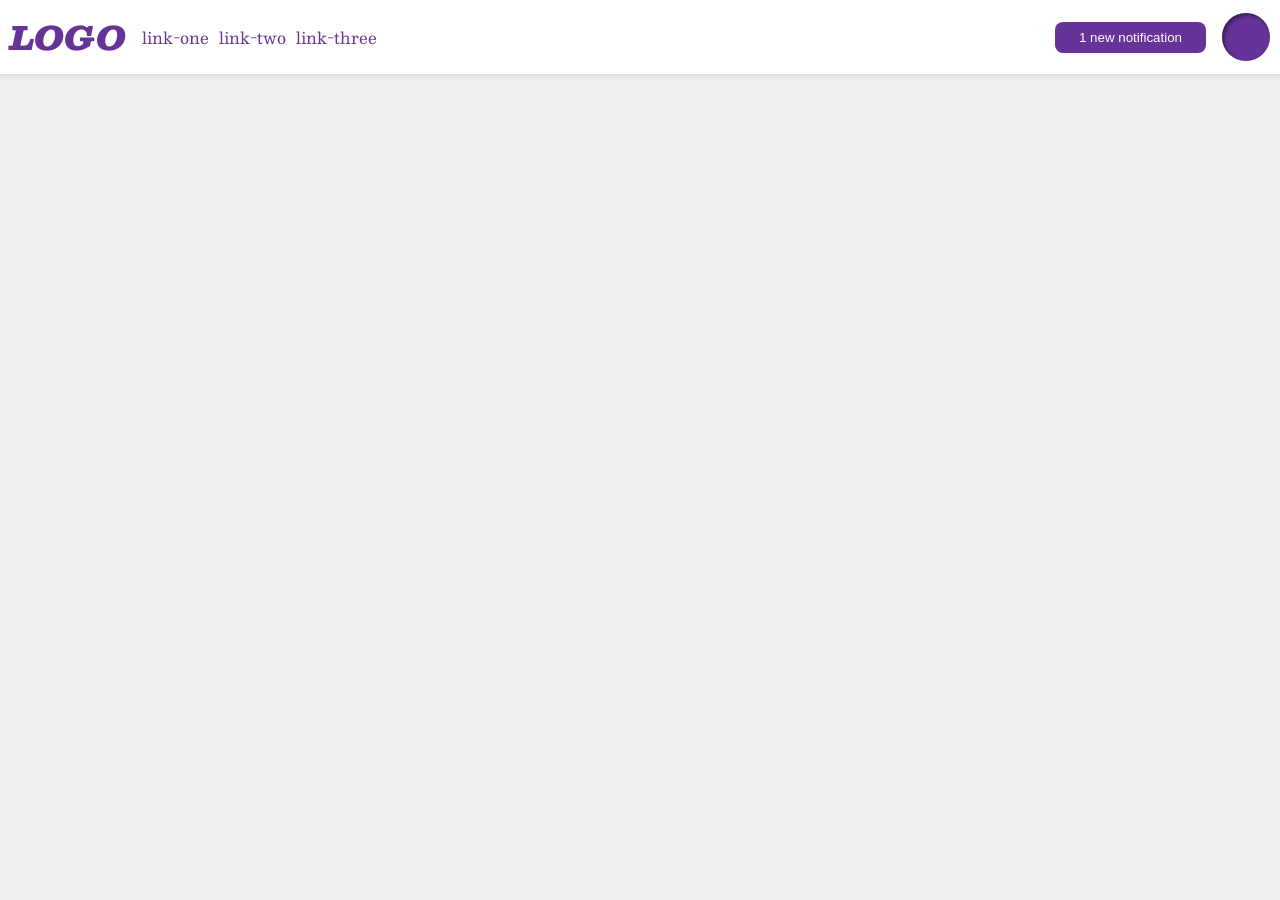
<file: flex/03-flex-header-2/index.html>
<!DOCTYPE html>
<html lang="en">
  <head>
    <meta charset="UTF-8">
    <meta http-equiv="X-UA-Compatible" content="IE=edge">
    <meta name="viewport" content="width=device-width, initial-scale=1.0">
    <title>Flex Header 2</title>
    <link rel="stylesheet" href="style.css">
  </head>
  <body>
    <div class="header">
      <div class="left">
        <div class="logo">
          LOGO
        </div>
        <ul class="links">
          <li><a href="https://google.com">link-one</a></li>
          <li><a href="https://google.com">link-two</a></li>
          <li><a href="https://google.com">link-three</a></li>
        </ul>
      </div>
      <div class="right">
        <button class="notifications">
          1 new notification
        </button>
        <div class="profile-image"></div>
      </div>
    </div>
  </body>
</html>
</file>
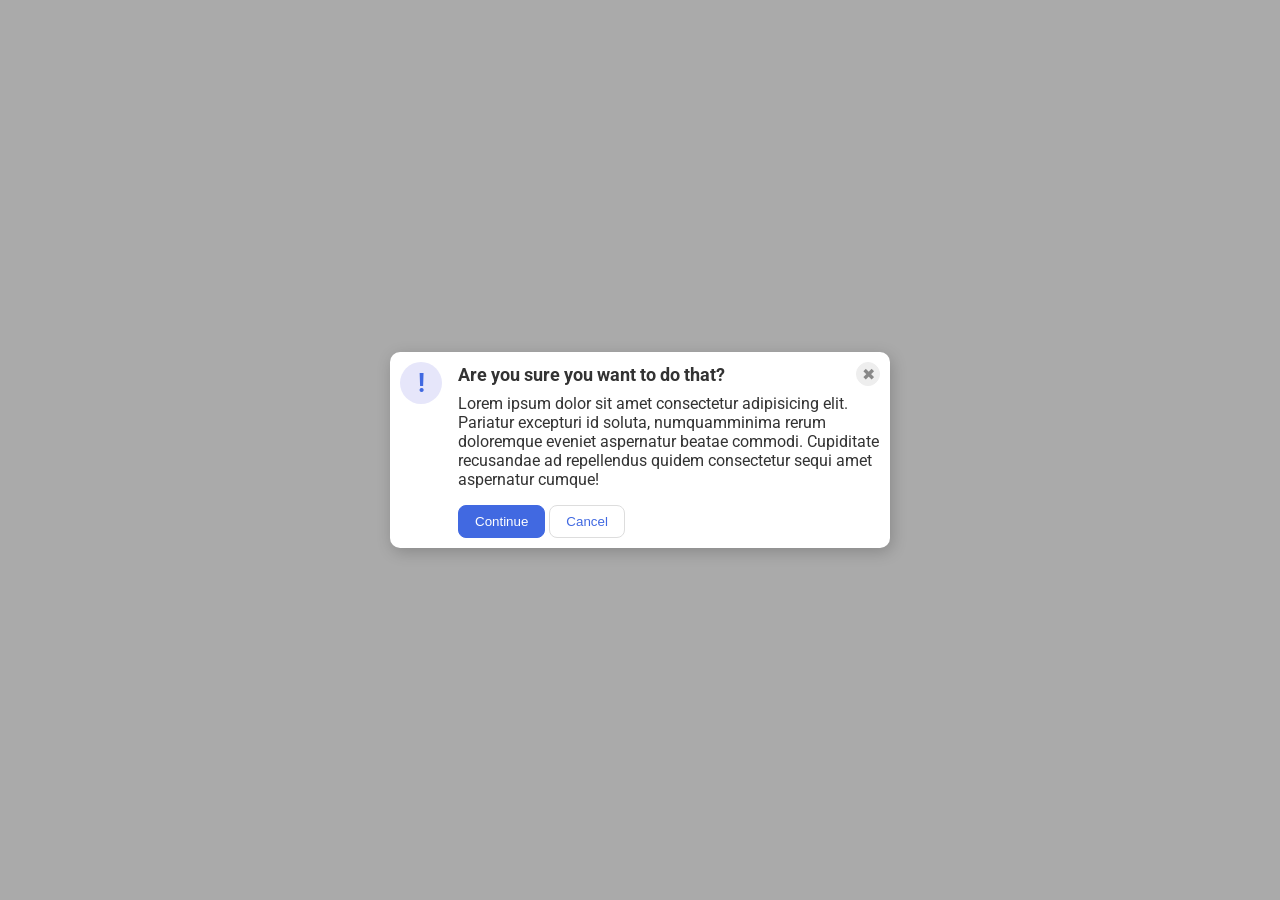
<file: flex/05-flex-modal/index.html>
<!DOCTYPE html>
<html lang="en">

<head>
  <meta charset="UTF-8">
  <meta http-equiv="X-UA-Compatible" content="IE=edge">
  <meta name="viewport" content="width=device-width, initial-scale=1.0">
  <link rel="stylesheet" href="style.css">
  <title>Modal</title>
</head>

<body>
  <div class="modal">
    <div class="icon">!</div>
    <div class="container">
      <div class="header">Are you sure you want to do that?
        <button class="close-button">✖</button>
      </div>
        <div class="text">Lorem ipsum dolor sit amet consectetur adipisicing elit. Pariatur excepturi id soluta,
          numquamminima rerum doloremque eveniet aspernatur beatae commodi. Cupiditate recusandae ad repellendus quidem
          consectetur sequi amet aspernatur cumque!</div>
        <button class="continue">Continue</button>
        <button class="cancel">Cancel</button>
    </div>
</body>

</html>
</file>
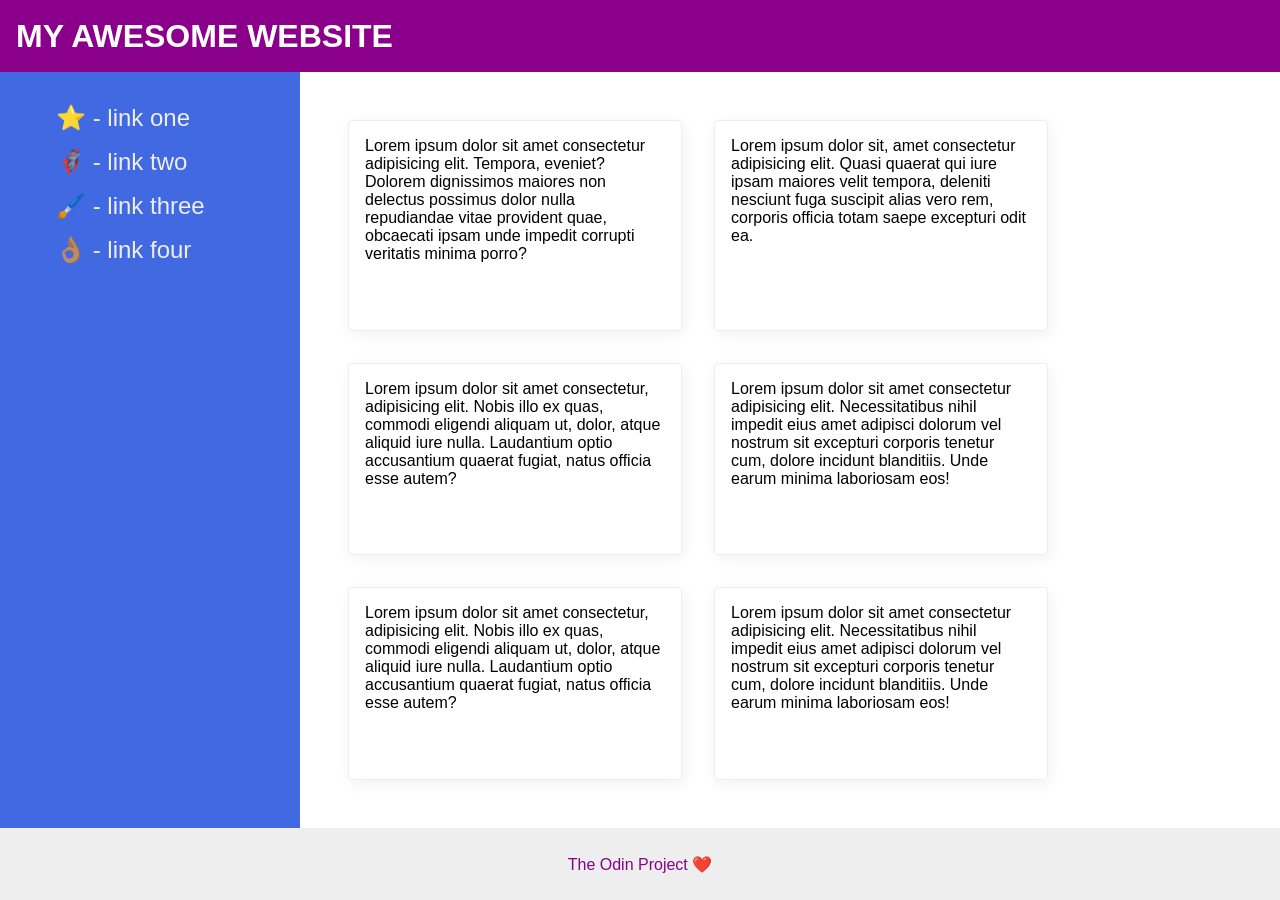
<file: flex/07-flex-layout-2/index.html>
<!DOCTYPE html>
<html lang="en">

<head>
  <meta charset="UTF-8">
  <meta http-equiv="X-UA-Compatible" content="IE=edge">
  <meta name="viewport" content="width=device-width, initial-scale=1.0">
  <title>The Holy Grail</title>
  <link rel="stylesheet" href="style.css">
</head>

<body>
  <div class="header">
    MY AWESOME WEBSITE
  </div>

  <div class="body">
    <div class="sidebar">
      <ul>
        <li><a href="#">⭐ - link one</a></li>
        <li><a href="#">🦸🏽‍♂️ - link two</a></li>
        <li><a href="#">🖌️ - link three</a></li>
        <li><a href="#">👌🏽 - link four</a></li>
      </ul>
    </div>

    <div class="container">
      <div class="card">Lorem ipsum dolor sit amet consectetur adipisicing elit. Tempora, eveniet? Dolorem dignissimos
        maiores non delectus possimus dolor nulla repudiandae vitae provident quae, obcaecati ipsam unde impedit
        corrupti veritatis minima porro?</div>
      <div class="card">Lorem ipsum dolor sit, amet consectetur adipisicing elit. Quasi quaerat qui iure ipsam maiores
        velit tempora, deleniti nesciunt fuga suscipit alias vero rem, corporis officia totam saepe excepturi odit ea.
      </div>
      <div class="card">Lorem ipsum dolor sit amet consectetur, adipisicing elit. Nobis illo ex quas, commodi eligendi
        aliquam ut, dolor, atque aliquid iure nulla. Laudantium optio accusantium quaerat fugiat, natus officia esse
        autem?</div>
      <div class="card">Lorem ipsum dolor sit amet consectetur adipisicing elit. Necessitatibus nihil impedit eius amet
        adipisci dolorum vel nostrum sit excepturi corporis tenetur cum, dolore incidunt blanditiis. Unde earum minima
        laboriosam eos!</div>
      <div class="card">Lorem ipsum dolor sit amet consectetur, adipisicing elit. Nobis illo ex quas, commodi eligendi
        aliquam ut, dolor, atque aliquid iure nulla. Laudantium optio accusantium quaerat fugiat, natus officia esse
        autem?</div>
      <div class="card">Lorem ipsum dolor sit amet consectetur adipisicing elit. Necessitatibus nihil impedit eius amet
        adipisci dolorum vel nostrum sit excepturi corporis tenetur cum, dolore incidunt blanditiis. Unde earum minima
        laboriosam eos!</div>
    </div>
  </div>
  <div class="footer">
    The Odin Project ❤️
  </div>
</body>

</html>
</file>
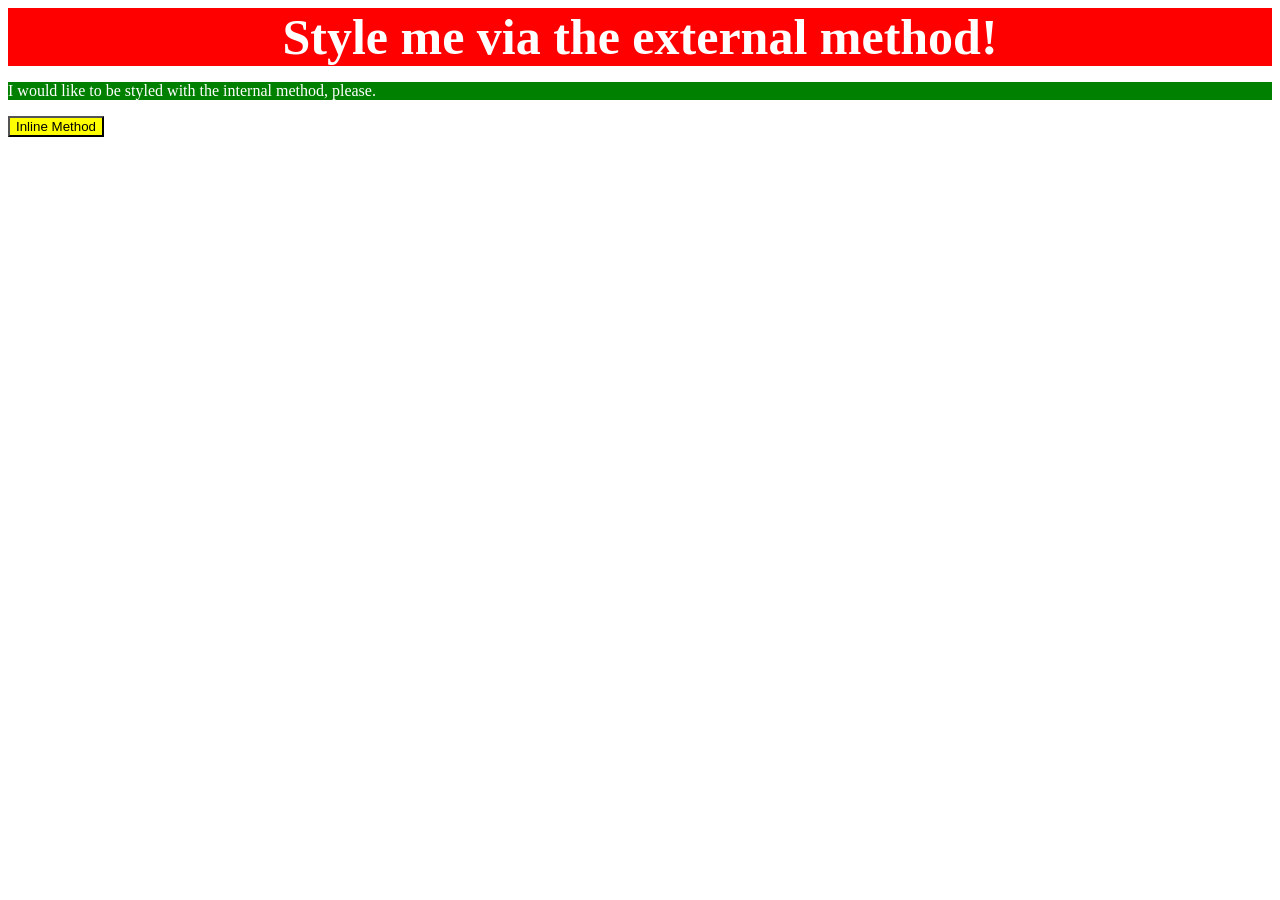
<file: foundations/01-css-methods/index.html>
<!DOCTYPE html>
<html lang="en">
  <head>
    <meta charset="UTF-8">
    <meta http-equiv="X-UA-Compatible" content="IE=edge">
    <meta name="viewport" content="width=device-width, initial-scale=1.0">
    <title>Methods for Adding CSS</title>

    <link rel="stylesheet" href="style.css">
    <style>
      
      p{
        color : white;
        background-color: green;
      }
    </style>
  </head>
  <body>
    <div >Style me via the external method!</div>
    <p>I would like to be styled with the internal method, please.</p>
    <button style = "color: black ; background-color: yellow;">Inline Method</button>
  </body>
</html>
</file>
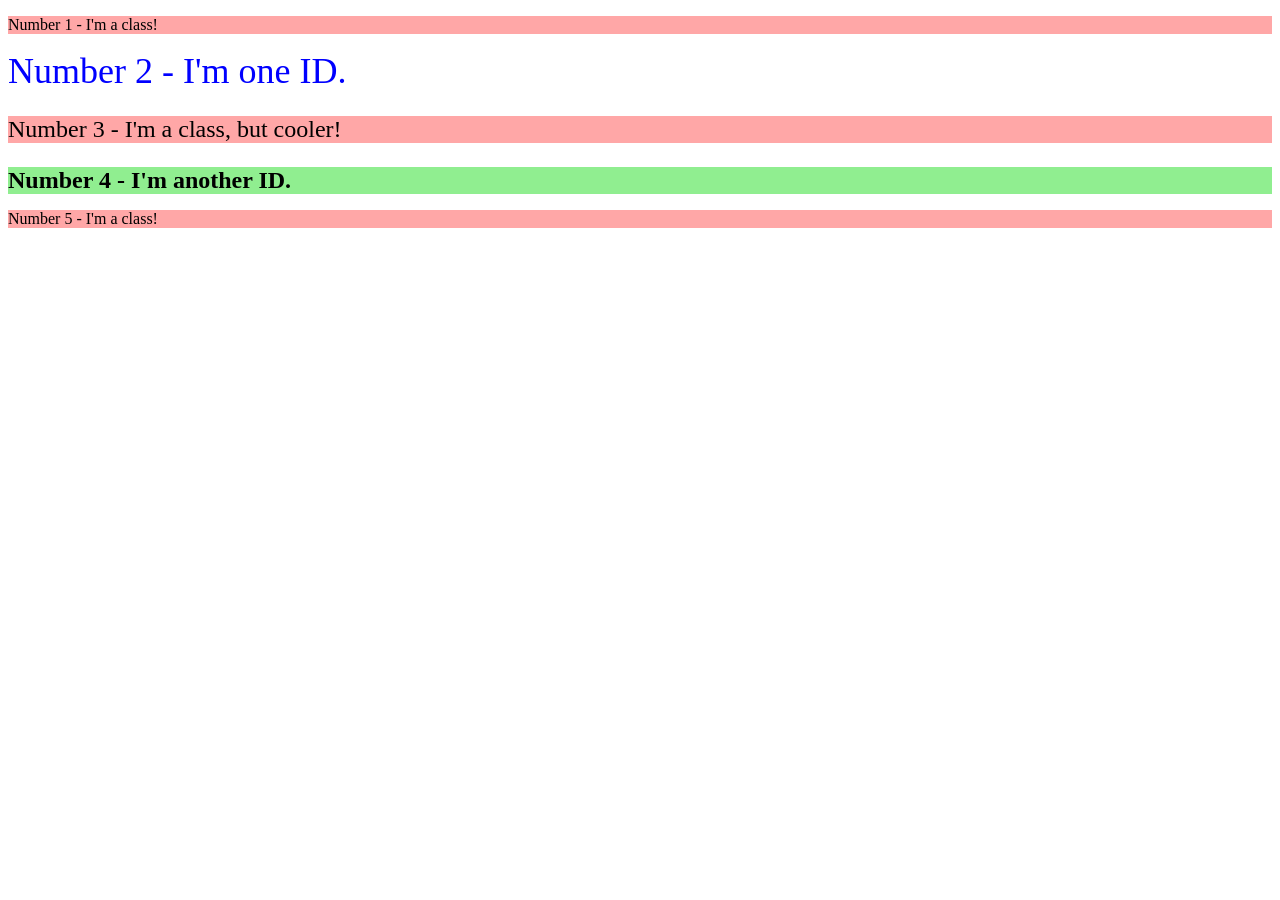
<file: foundations/02-class-id-selectors/index.html>
<!DOCTYPE html>
<html lang="en">
  <head>
    <meta charset="UTF-8">
    <meta http-equiv="X-UA-Compatible" content="IE=edge">
    <meta name="viewport" content="width=device-width, initial-scale=1.0">
    <title>Class and ID Selectors</title>

    <link rel="stylesheet" href="style.css">
  </head>
  <body>
    <p class = "p">Number 1 - I'm a class!</p>
    <div id = "first">Number 2 - I'm one ID.</div>
    <p class = "p adjust-font">Number 3 - I'm a class, but cooler!</p>
    <div id = "last">Number 4 - I'm another ID.</div>
    <p class ="p">Number 5 - I'm a class!</p>
  </body>
</html>
</file>
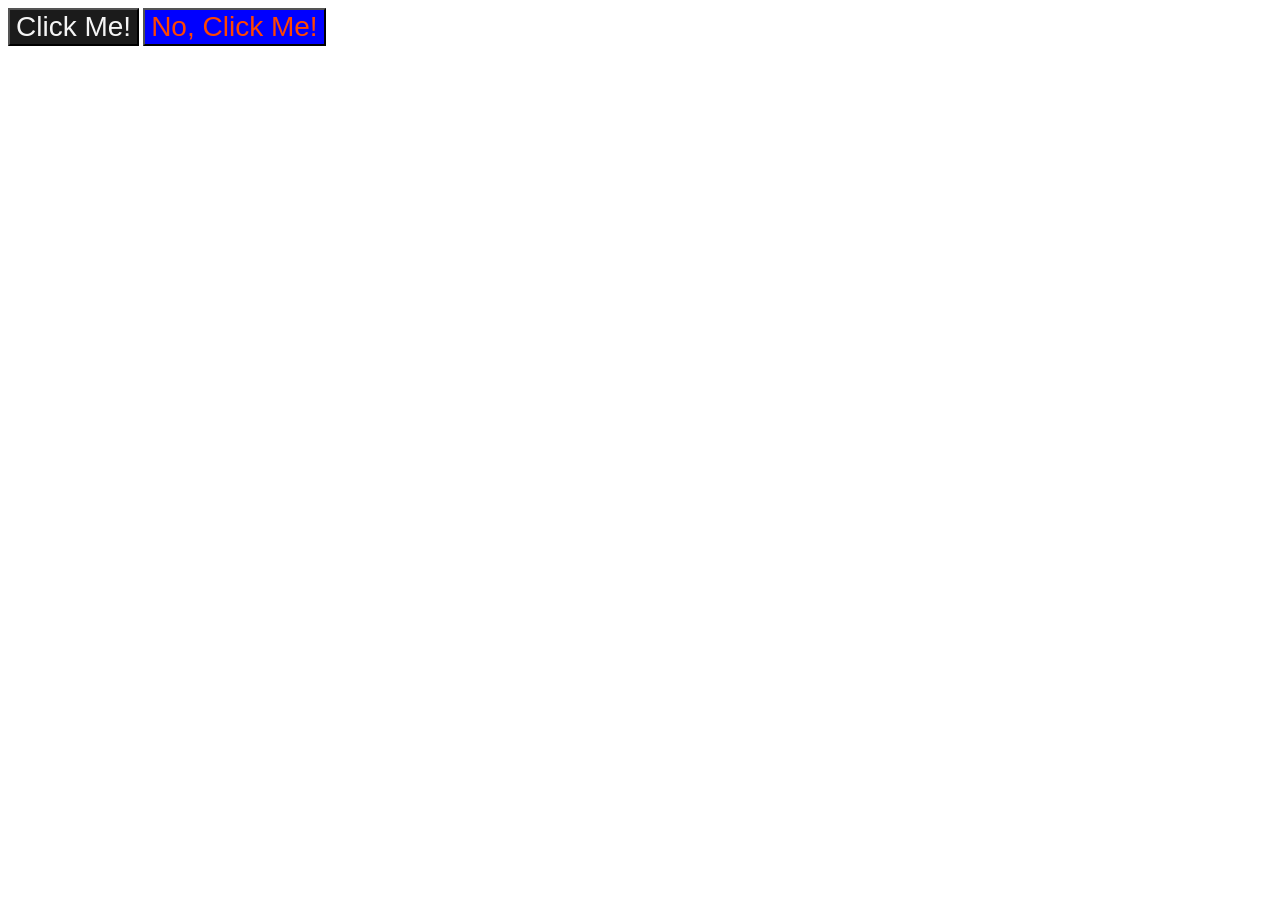
<file: foundations/03-grouping-selectors/index.html>
<!DOCTYPE html>
<html lang="en">
  <head>
    <meta charset="UTF-8">
    <meta http-equiv="X-UA-Compatible" content="IE=edge">
    <meta name="viewport" content="width=device-width, initial-scale=1.0">
    <title>Grouping Selectors</title>
    <link rel="stylesheet" href="style.css">
  </head>
  <body>
    <button class="button_first">Click Me!</button>
    <button class="button_second">No, Click Me!</button>
  </body>
</html>
</file>
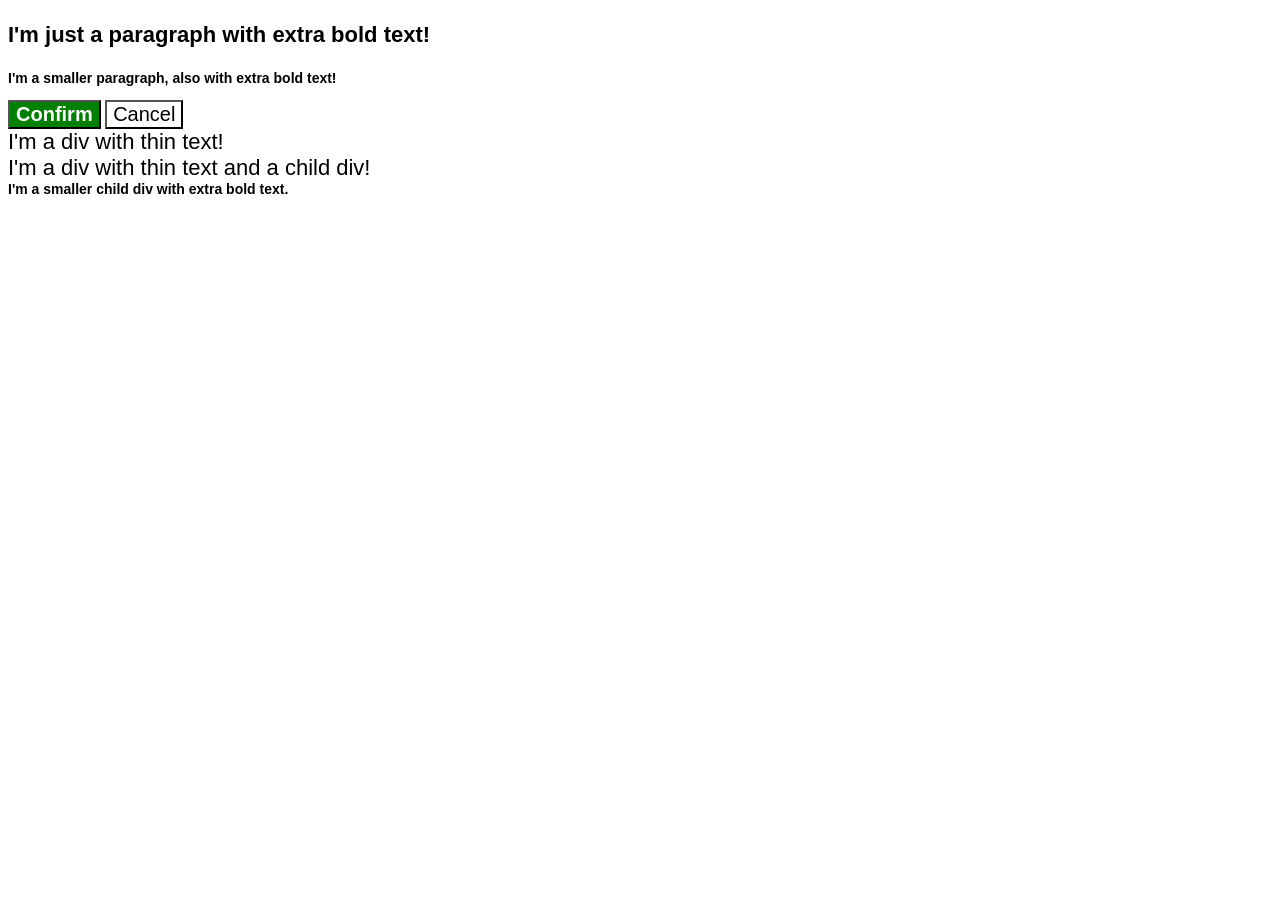
<file: foundations/06-cascade-fix/index.html>
<!DOCTYPE html>
<html lang="en">
  <head>
    <meta charset="UTF-8">
    <meta http-equiv="X-UA-Compatible" content="IE=edge">
    <meta name="viewport" content="width=device-width, initial-scale=1.0">
    <title>Fix the Cascade</title>
    <link rel="stylesheet" href="style.css">
  </head>
  <body>
    <p class="para">I'm just a paragraph with extra bold text!</p>
    <p class="para small-para">I'm a smaller paragraph, also with  extra bold text!</p>

    <button id="confirm-button" class="button confirm">Confirm</button>
    <button id="cancel-button" class="button cancel">Cancel</button>

    <div class="text">I'm a div with thin text!</div>
    <div class="text">I'm a div with thin text and a child div!
      <div class="text child">I'm a smaller child div with extra bold text.</div>
    </div>
  </body>
</html>
</file>
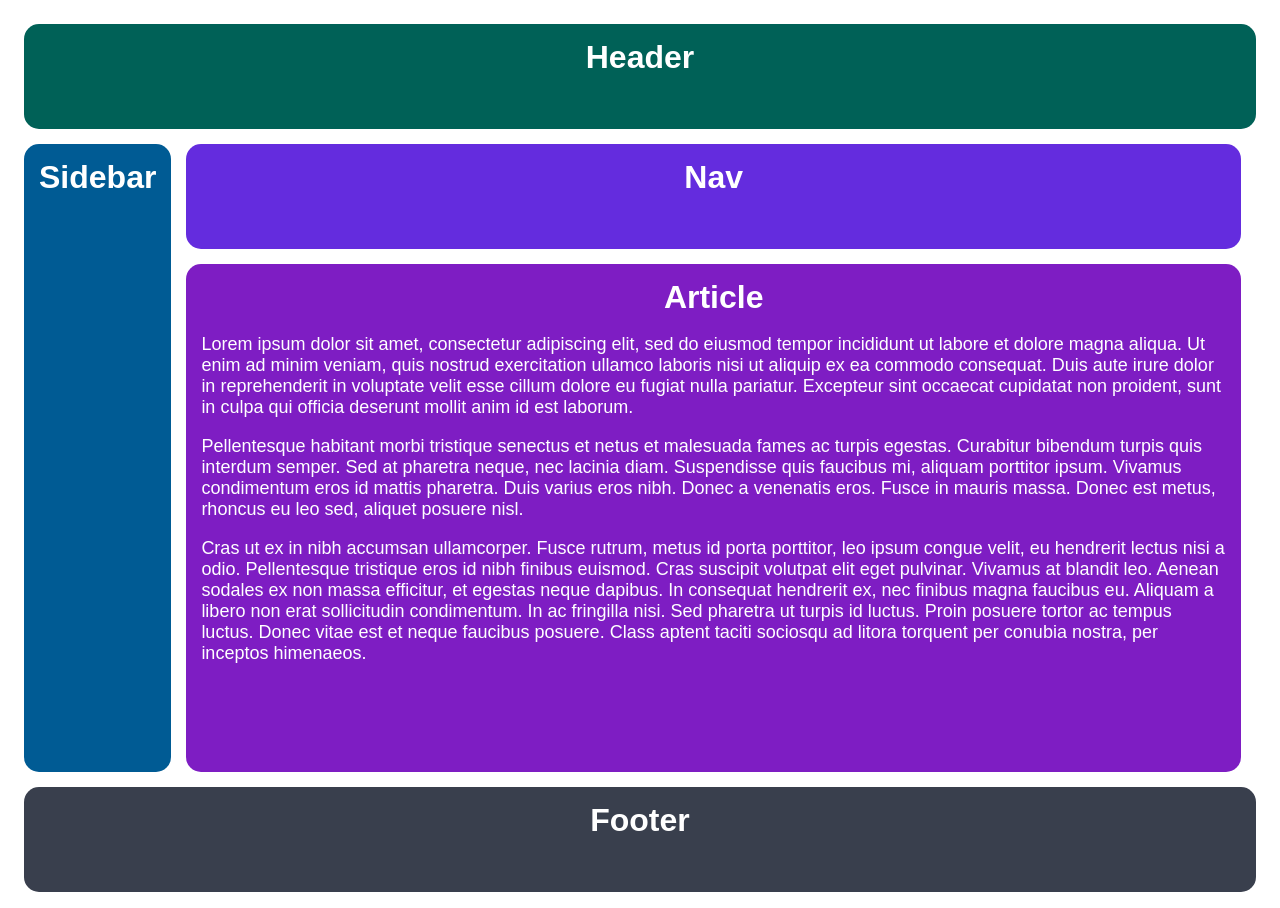
<file: intermediate-html-css/positioning-grid/index.html>
<!DOCTYPE html>
<html lang="en">
  <head>
    <meta charset="UTF-8" />
    <meta name="viewport" content="width=device-width, initial-scale=1.0" />
    <title>The Holy Grail</title>
    <link rel="stylesheet" href="style.css" />
  </head>
  <body>
    <div class="container">
      <div class="header">Header</div>
      <div class="sidebar">Sidebar</div>
      <div class="nav">Nav</div>
      <div class="article">
        Article
        <p>
          Lorem ipsum dolor sit amet, consectetur adipiscing elit, sed do
          eiusmod tempor incididunt ut labore et dolore magna aliqua. Ut enim ad
          minim veniam, quis nostrud exercitation ullamco laboris nisi ut
          aliquip ex ea commodo consequat. Duis aute irure dolor in
          reprehenderit in voluptate velit esse cillum dolore eu fugiat nulla
          pariatur. Excepteur sint occaecat cupidatat non proident, sunt in
          culpa qui officia deserunt mollit anim id est laborum.
        </p>
        <p>
          Pellentesque habitant morbi tristique senectus et netus et malesuada
          fames ac turpis egestas. Curabitur bibendum turpis quis interdum
          semper. Sed at pharetra neque, nec lacinia diam. Suspendisse quis
          faucibus mi, aliquam porttitor ipsum. Vivamus condimentum eros id
          mattis pharetra. Duis varius eros nibh. Donec a venenatis eros. Fusce
          in mauris massa. Donec est metus, rhoncus eu leo sed, aliquet posuere
          nisl.
        </p>
        <p>
          Cras ut ex in nibh accumsan ullamcorper. Fusce rutrum, metus id porta
          porttitor, leo ipsum congue velit, eu hendrerit lectus nisi a odio.
          Pellentesque tristique eros id nibh finibus euismod. Cras suscipit
          volutpat elit eget pulvinar. Vivamus at blandit leo. Aenean sodales ex
          non massa efficitur, et egestas neque dapibus. In consequat hendrerit
          ex, nec finibus magna faucibus eu. Aliquam a libero non erat
          sollicitudin condimentum. In ac fringilla nisi. Sed pharetra ut turpis
          id luctus. Proin posuere tortor ac tempus luctus. Donec vitae est et
          neque faucibus posuere. Class aptent taciti sociosqu ad litora
          torquent per conubia nostra, per inceptos himenaeos.
        </p>
      </div>
      <div class="footer">Footer</div>
    </div>
  </body>
</html>
</file>
<file: flex/03-flex-header-2/style.css>
/* this is some magical font-importing.  
you'll learn about it later. */
@import url('https://fonts.googleapis.com/css2?family=Besley:ital,wght@0,400;1,900&display=swap');

body {
  margin: 0;
  background: #eee;
  font-family: Besley, serif;
}

.header {
  background: white;
  border-bottom: 1px solid #ddd;
  box-shadow: 0 0 8px rgba(0,0,0,.1);
  display: flex;
  flex: 1;
  align-items: center;
  padding: 10px;
  justify-content:space-between;
}

.profile-image {
  background: rebeccapurple;
  box-shadow: inset 2px 2px 4px rgba(0,0,0,.5);
  border-radius: 50%;
  width: 48px;
  height: 48px;
}

.logo {
  color: rebeccapurple;
  font-size: 32px;
  font-weight: 900;
  font-style: italic;
}

button {
  border: none;
  border-radius: 8px;
  background: rebeccapurple;
  color: white;
  padding: 8px 24px;
}

a {
  /* this removes the line under our links */
  text-decoration: none;
  color: rebeccapurple;
}

ul {
  list-style-type: none;
  display: flex;
  margin: 0px;
  padding: 0px;
  gap: 10px;

}

.left, .right {
  display: flex;
  align-items: center;
  gap: 16px;
}
</file>
<file: flex/05-flex-modal/style.css>
@import url('https://fonts.googleapis.com/css2?family=Roboto:wght@400;700&display=swap');

html, body {
  height: 100%;
}

body {
  font-family: Roboto, sans-serif;
  margin: 0;
  background: #aaa;
  color: #333;
  /* I'll give you this one for free lol */
  display: flex;
  align-items: center;
  justify-content: center;
}

.modal {
  background: white;
  width: 480px;
  border-radius: 10px;
  box-shadow: 2px 4px 16px rgba(0,0,0,.2);
  margin: 20px;
  display: flex;
  gap: 16px;
  padding: 10px;
}

.icon {
  color: royalblue;
  font-size: 26px;
  font-weight: 700;
  background: lavender;
  width: 42px;
  height: 42px;
  border-radius: 50%;
  display: flex;
  align-items: center;
  justify-content: center;
  flex-shrink: 0;
}

.close-button {
  background: #eee;
  border-radius: 50%;
  color: #888;
  font-weight: 400;
  font-size: 16px;
  height: 24px;
  width: 24px;
  display: flex;
  align-items: center;
  justify-content: center;
  border: 1px solid #eee;
  padding: 0;
}

button {
  cursor: pointer;
  padding: 8px 16px;
  border-radius: 8px;
}

button.continue {
  background: royalblue;
  border: 1px solid royalblue;
  color: white;
}

button.cancel {
  background: white;
  border: 1px solid #ddd;
  color: royalblue;
}

.header{
  display: flex;
  align-items: center;
  justify-content: space-between;
  font-size: 18px;
  font-weight: 700;
  margin-bottom: 8px;
}

.text {
  margin-bottom: 16px;
}
</file>
<file: flex/07-flex-layout-2/style.css>
body {
  font-family: -apple-system, BlinkMacSystemFont, 'Segoe UI', Roboto, Oxygen, Ubuntu, Cantarell, 'Open Sans', 'Helvetica Neue', sans-serif;
  margin: 0;
  min-height: 100vh;
  display: flex;
  flex-direction: column;
}

.header {
  height: 72px;
  background: darkmagenta;
  color: white;
  display: flex;
  align-items: center;
  font-size: 32px;
  font-weight: 900;
  padding: 0px 16px
}

.footer {
  height: 72px;
  background: #eee;
  color: darkmagenta;
  display: flex;
  align-items: center;
  justify-content: center;
}

.sidebar {
  width: 300px;
  background: royalblue;
  box-sizing: border-box;
  flex-shrink: 0;
  padding: 16px;
}

.card {
  border: 1px solid #eee;
  box-shadow: 2px 4px 16px rgba(0,0,0,.06);
  border-radius: 4px;
}

a{
  text-decoration: none;
  font-size: 24px;
  color: #eee;
}

ul{
  list-style-type: none;
}

li{
  margin-bottom: 16px;
}

.container{
  padding: 48px;
  display: flex;
  flex-wrap: wrap;
  gap: 32px;
}

.card{
  padding: 16px;
  width: 300px;
}

.body {
  flex: 1;
  display: flex;
}
</file>
<file: foundations/01-css-methods/style.css>
div{
    color: white;
    background-color: red;
    text-align: center;
    font-weight: 800;
    font-size: 50px;
}
</file>
<file: foundations/02-class-id-selectors/style.css>
.p{
    color: black;
    background-color: #FFA7A7;
    font-size: Verdana;
    font-weight: 22px;
}

#first{
    color: blue;
    font-size: 36px;
}

.adjust-font{
    font-size: 24px;
}

#last{
    color: black;
    background-color: lightgreen;
    font-size: 24px;
    font-weight: 800;
}
</file>
<file: foundations/03-grouping-selectors/style.css>
.button_first, .button_second
{
    font-size: 28px;
    font-family: Helvetica,"Times New Roman",sans-serif;
}

.button_first{
    color: whitesmoke;
    background-color: rgb(27, 27, 27);
}

.button_second{
    color: orangered;
    background-color: blue;
}
</file>
<file: foundations/06-cascade-fix/style.css>
body {
  font-family: Arial, Helvetica, sans-serif;
}

.para,
.small-para {
  color: hsl(0, 0%, 0%);
  font-weight: 800;
}


.para {
  font-size: 22px;
}

#confirm-button {
  background: green;
  color: white;
  font-weight: bold;
} 

.button {
  background-color: rgb(255, 255, 255);
  color: rgb(0, 0, 0);
  font-size: 20px;
}

.text .child {
  color: rgb(0, 0, 0);
  font-weight: 800;
  font-size: 14px;
}

div.text {
  color: rgb(0, 0, 0);
  font-size: 22px;
  font-weight: 100;
}

.small-para {
  font-size: 14px;
  font-weight: 800;
}
</file>
<file: intermediate-html-css/positioning-grid/style.css>
html,
body{
    height: 100%;
}

.container{
   text-align: center;
   display: grid;
   height: 100%;
   padding:16px;
   box-sizing: border-box;
   gap: 15px;
}

.container div{
    padding: 15px;
    font-size: 32px;
    font-family: Helvetica;
    font-weight: bold;
    color: white;
    border-radius: 15px;
}


.header{
    background-color: #006157;
    grid-column: 1 / span 3;
}

.sidebar{
    background-color: #005b94;
    grid-column: 1 span;
    grid-row: 2 / 5;
}

.nav{
    background-color:#642cde;
    grid-row: 2;
    grid-column: span;
}

.article{
    background-color: #7e1dc3;
    grid-row: 3 / 5;
    grid-column: span;
}

.footer{
    background-color: #393f4d;
    grid-column: 1 / span 3;
    grid-row: 5
}

.article p{
    font-size: 18px;
    font-family: sans-serif;
    color: white;
    font-weight: normal;
    text-align: left;
}
</file>
